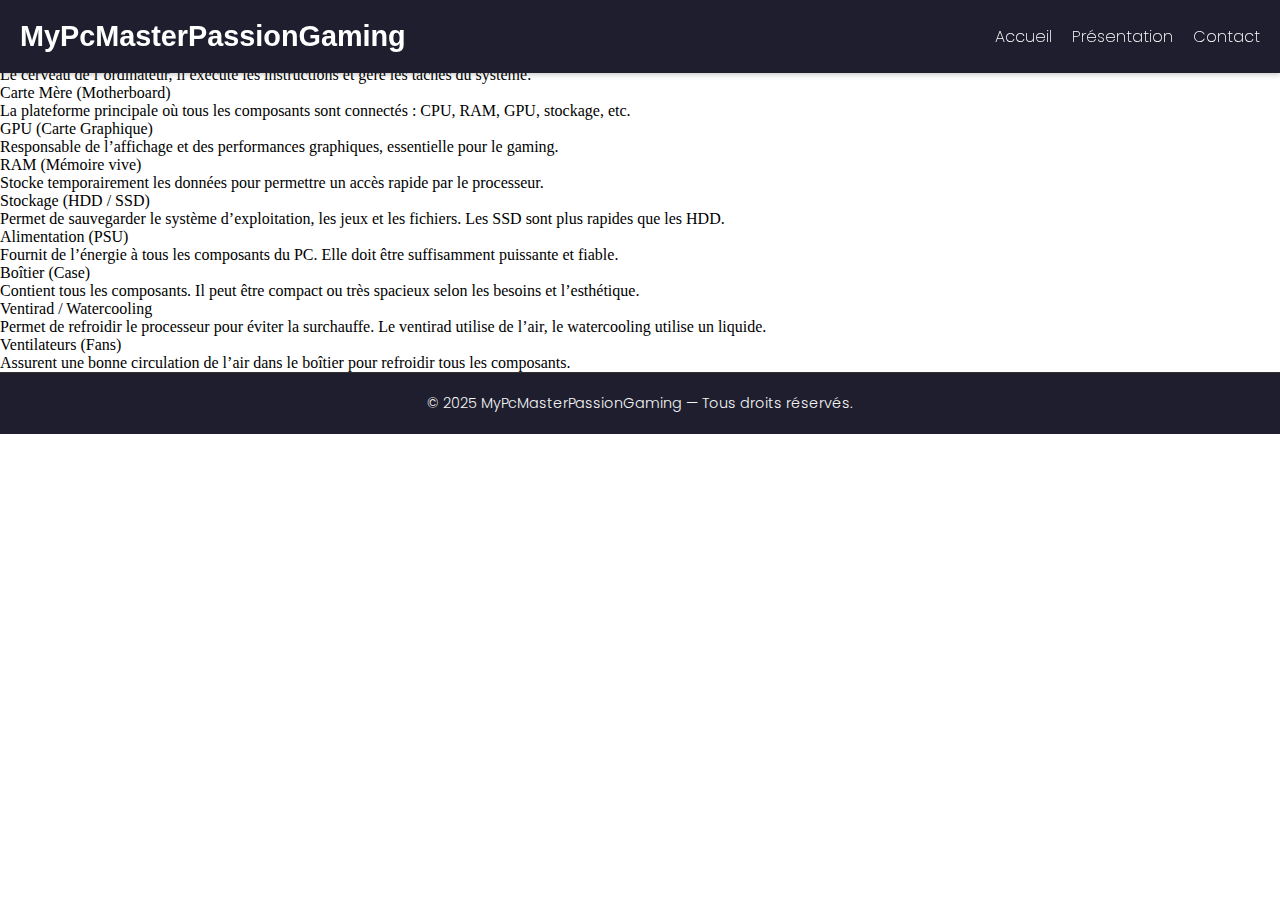
<file: pages/moreinfo.html>
<!DOCTYPE html>
<html lang="en">
<head>
    <meta charset="UTF-8">
    <meta name="viewport" content="width=device-width, initial-scale=1.0">
    <title>MyPcMasterRace</title>
    <link rel="stylesheet" href="../style.css">
</head>
<body>
    <header>
        <h1>MyPcMasterPassionGaming</h1>
        <nav>
          <ul>
            <li><a href="./index.html#Accueil">Accueil</a></li>
            <li><a href="./index.html#Presentation">Présentation</a></li>
            <li><a href="./index.html#Contact">Contact</a></li>
          </ul>
        </nav>
      </header>  
      <main>
        
        
  <h1>Les composants d’un PC Gaming</h1>

  <dl>
    <dt>CPU (Processeur)</dt>
    <dd>Le cerveau de l’ordinateur, il exécute les instructions et gère les tâches du système.</dd>

    <dt>Carte Mère (Motherboard)</dt>
    <dd>La plateforme principale où tous les composants sont connectés : CPU, RAM, GPU, stockage, etc.</dd>

    <dt>GPU (Carte Graphique)</dt>
    <dd>Responsable de l’affichage et des performances graphiques, essentielle pour le gaming.</dd>

    <dt>RAM (Mémoire vive)</dt>
    <dd>Stocke temporairement les données pour permettre un accès rapide par le processeur.</dd>

    <dt>Stockage (HDD / SSD)</dt>
    <dd>Permet de sauvegarder le système d’exploitation, les jeux et les fichiers. Les SSD sont plus rapides que les HDD.</dd>

    <dt>Alimentation (PSU)</dt>
    <dd>Fournit de l’énergie à tous les composants du PC. Elle doit être suffisamment puissante et fiable.</dd>

    <dt>Boîtier (Case)</dt>
    <dd>Contient tous les composants. Il peut être compact ou très spacieux selon les besoins et l’esthétique.</dd>

    <dt>Ventirad / Watercooling</dt>
    <dd>Permet de refroidir le processeur pour éviter la surchauffe. Le ventirad utilise de l’air, le watercooling utilise un liquide.</dd>

    <dt>Ventilateurs (Fans)</dt>
    <dd>Assurent une bonne circulation de l’air dans le boîtier pour refroidir tous les composants.</dd>
  </dl>
      </main>
      <footer>
        &copy; 2025 MyPcMasterPassionGaming — Tous droits réservés.
      </footer>
</body>
</html>
</file>
<file: style.css>
@import url('https://fonts.googleapis.com/css2?family=Poppins:ital,wght@0,100;0,200;0,300;0,400;0,500;0,600;0,700;0,800;0,900;1,100;1,200;1,300;1,400;1,500;1,600;1,700;1,800;1,900&display=swap');

*{
    padding: 0;
    margin: 0;
    box-sizing: border-box;
}

h1{
    font-family: "Poppins", sans-serif;
  font-weight: 700;
  font-style: normal;
}
body {

  }
  

header {
    background-color: #1e1e2f;
    color: #ffffff;
    padding: 20px;
    display: flex;
    justify-content: space-between;
    align-items: center;
    flex-wrap: wrap;
    box-shadow: 0 2px 5px rgba(0,0,0,0.2);
    position: fixed;
    top: 0;
    left: 0;
    right: 0;
    z-index: 1000;
  }
  
  
  header h1 {
    font-size: 1.8em;
    margin: 0;
    font-family: 'Segoe UI', Tahoma, Geneva, Verdana, sans-serif;
    
  }
  nav ul {
    list-style: none;
    display: flex;
    gap: 20px;
    margin: 0;
    padding: 0;
  }
  
  nav li a {
    color: #ffffff;
    font-family: "Poppins", sans-serif;
    text-decoration: none;
    font-weight: 200;
    transition: color 0.3s ease;
  }
  
  nav li a:hover {
    color: #00bfff;
  }
  
  .accueil {
    padding: 100px 20px 50px;
    background-color: #f5f5f5;
    text-align: center;
    display: flex;
    align-items: center;
    justify-content: space-around;
    max-height: 100vh;
    
  }

  .accueil div{
    margin-top: -200px;
  }
  
  .accueil h2 {
    font-size: 2em;
    margin-bottom: 20px;
    color: #1e1e2f;
    font-family: "Poppins", sans-serif;
  font-weight: 600;
  font-style: normal;
  }


  
  .accueil p {
    max-width: 800px;
    margin: 0 auto 30px;
    font-size: 1.1em;
    line-height: 1.6;
    color: #333;
    font-family: "Poppins", sans-serif;
  font-weight: 400;
  font-style: normal;
  }
  
  .accueil img {
    max-width: 100%;
    height: auto;
    border-radius: 10px;
    box-shadow: 0 4px 12px rgba(0,0,0,0.2);
  }
  
  .btn-accueil {
    background-color: #1e1e2f;
    color: white;
    padding: 12px 24px;
    border: none;
    border-radius: 8px;
    font-size: 1rem;
    font-weight: bold;
    cursor: pointer;
    transition: background-color 0.3s ease, transform 0.2s ease;
    box-shadow: 0 4px 8px rgba(0, 0, 0, 0.1);
    font-family: "Poppins", sans-serif;
    text-decoration: none;
    font-weight: 200;
  }
  
  
  .btn-accueil:hover {
    background-color: #2e2e4a;
    transform: scale(1.05);
  }

  .presentation {
    padding: 80px 20px 50px;
    background-color: #1e1e2f;
    text-align: center;
  }
  
  .presentation h2 {
    font-size: 2em;
    margin-bottom: 20px;
    font-family: "Poppins", sans-serif;
  font-weight: 600;
  font-style: normal;
    color: #f5f5f5;
  }
  
  .presentation p {
    max-width: 800px;
    margin: 0 auto 30px;
    font-size: 1.1em;
    line-height: 1.6;
    font-family: "Poppins", sans-serif;
  font-weight: 400;
  font-style: normal;
    color: #f5f5f5;
  }
  
  .presentation article {
    display: flex;
    justify-content: center;
    gap: 20px;
    flex-wrap: wrap;
    margin-bottom: 30px;
  }

  .imagepcgmaing {
    display: flex;
    justify-content: space-around;
    gap: 20px;
    flex-wrap: wrap;
    padding: 20px;
  }
  
  .imagepcgmaing img {
    width: 100%;
    max-width: 300px; /* Largeur maximale de chaque image */
    height: auto;
    border-radius: 10px;
    transition: transform 0.3s ease, box-shadow 0.3s ease;
    object-fit: cover;
  }
  
  .imagepcgmaing img:hover {
    transform: scale(1.05); /* Agrandissement au survol */
    box-shadow: 0 4px 15px rgba(0, 0, 0, 0.3); /* Ombre au survol */
  }
  
  .moi{
    display: flex;
    align-items: center;
    justify-content: space-between;
    gap: 20px;
    margin-bottom: 20px;
  }

  #Contact {
    background-color: #f5f5f5;
    color: #f5f5f5;
    padding: 80px 20px;
    text-align: center;
    font-family: "Poppins", sans-serif;
  font-weight: 700;
  font-style: normal;
  }
  
  #Contact h2 {
    font-size: 2em;
    margin-bottom: 20px;
    color: #1e1e2f;
  }
  
  #Contact p {
    max-width: 800px;
    margin: 0 auto 30px;
    font-size: 1.1em;
    line-height: 1.6;
    color: #1e1e2f;
    font-family: "Poppins", sans-serif;
    font-weight: 600;
    font-style: normal;
  }
  
  #Contact article {
    display: flex;
    justify-content: center;
  }
  
  form {
    width: 100%;
    max-width: 600px;
    text-align: left;
    background-color: #2c2c3e;
    padding: 30px;
    border-radius: 12px;
    box-shadow: 0 0 10px rgba(0, 0, 0, 0.3);
  }
  
  form label {
    display: block;
    margin-top: 20px;
    margin-bottom: 5px;
    font-weight: bold;
  }
  
  form input,
  form select,
  form textarea {
    width: 100%;
    padding: 10px;
    border: none;
    border-radius: 8px;
    background-color: #3c3c4f;
    color: #f5f5f5;
    font-size: 1em;
    box-sizing: border-box;
  }
  
  form input:focus,
  form select:focus,
  form textarea:focus {
    outline: none;
    background-color: #4d4d66;
  }
  
  form button {
    margin-top: 25px;
    width: 100%;
    padding: 12px;
    background-color: #1e1e2f;
    color: #fff;
    font-size: 1em;
    border: none;
    border-radius: 10px;
    cursor: pointer;
  }
  
  form button:hover {
    background-color: #35354d;
  }
  
  footer {
    background-color: #1e1e2f;
    color: #f5f5f5;
    text-align: center;
    padding: 20px;
    font-size: 0.9em;
    font-family: "Poppins", sans-serif;
  font-weight: 300;
  font-style: normal;
    border-top: 1px solid #333;
  }
  
  footer p {
    margin: 0;
  }

  /* Responsive : Tablette (max-width: 1024px) */
@media screen and (max-width: 1024px) {
  header {
    flex-direction: column;
    align-items: flex-start;
  }

  nav ul {
    flex-direction: column;
    gap: 10px;
    margin-top: 10px;
  }

  .accueil {
    flex-direction: column;
    padding-top: 120px;
  }

  .accueil div {
    margin-top: 0;
  }

  .imagepcgmaing {
    justify-content: center;
  }

  .moi {
    flex-direction: column;
    align-items: center;
    text-align: center;
  }
}

/* Responsive : Smartphone (max-width: 768px) */
@media screen and (max-width: 768px) {
  header h1 {
    font-size: 1.5em;
    text-align: center;
  }

  nav ul {
    width: 100%;
    align-items: center;
  }

  .accueil h2,
  .presentation h2,
  #Contact h2 {
    font-size: 1.5em;
  }

  .accueil div{
    margin-bottom: 50px;
  }

  .accueil p,
  .presentation p,
  #Contact p {
    font-size: 1em;
    padding: 0 10px;
  }

  video {
    width: 50%;
    height: auto;
  }

  .imagepcgmaing img {
    max-width: 100%;
  }

  form {
    padding: 20px;
  }
}

/* Responsive : Très petits écrans (max-width: 480px) */
@media screen and (max-width: 480px) {
  header {
    padding: 10px;
  }

  .btn-accueil {
    width: 100%;
  }

  form label,
  form input,
  form select,
  form textarea {
    font-size: 0.9em;
  }

  footer {
    font-size: 0.8em;
  }
}
</file>
